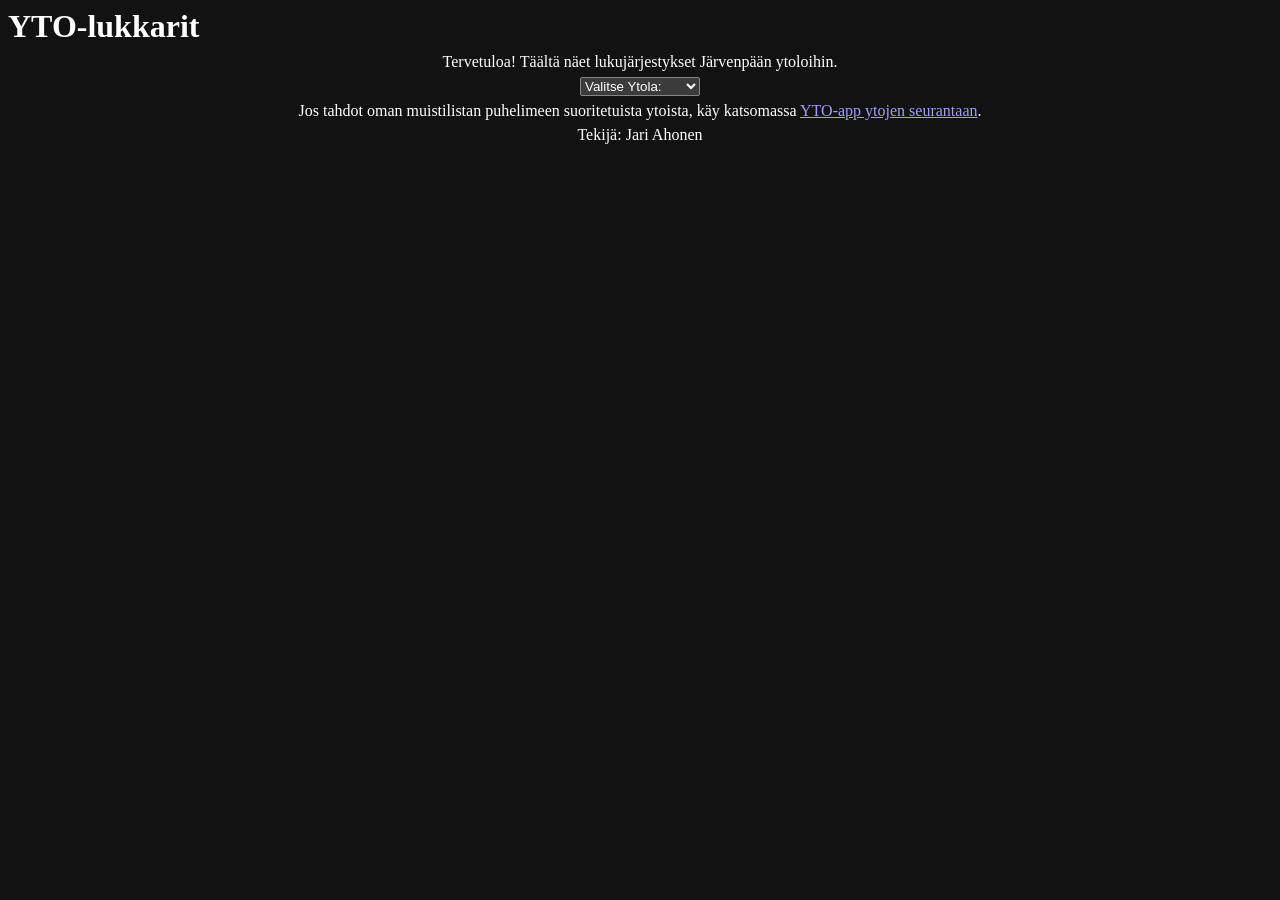
<file: docs/index.html>
<!DOCTYPE html>
<html lang="fi">
<head>
    <meta charset="UTF-8">
    <meta name="viewport" content="width=device-width, initial-scale=1.0">
    <meta name="color-scheme" content="dark">
    <link rel="stylesheet" href="https://cdn.simplecss.org/simple.min.css">
    <link rel="stylesheet" href="custom.css">
    <link rel="icon" type="image/x-icon" href="favicon.ico">
    <title>Yto-lukkarit</title>
</head>
<body>
  <header>
    <h1>YTO-lukkarit</h1>
  </header>
  <main>
    <p>
      Tervetuloa! Täältä näet lukujärjestykset Järvenpään ytoloihin.
    </p>
    <div id="valinta_container">
        <select name="lukkarivalinta" id="lukkarivalinta">
            <option value="">Valitse Ytola:</option>
            <option value="hikalao">Hika + Lao</option>
            <option value="sote">Sote</option>
            <option value="sote_lessons">Sote (oppitunnit)</option>
            <option value="nyo">Nyo</option>
        </select>
    </div>
    <p>
      Jos tahdot oman muistilistan puhelimeen suoritetuista ytoista, käy katsomassa <a href="https://jarimus.github.io/ytoapp">YTO-app ytojen seurantaan</a>.
    </p>
  </main>

  <footer>
    <p>Tekijä: Jari Ahonen</p>
  </footer>
</body>
</html>
<script src="index.js"></script>
</file>
<file: docs/custom.css>
body>header {
  padding: 0 0 0 0;
}

body>header h1 {
  margin: 0.5rem auto;
}

body>header>:only-child {
  margin-block-start: 0;
}

p {
    text-align: center;
    margin: 6px 0;
}

#schedule_table {
    margin: 0 auto;
}

#valinta_container {
  text-align: center;
}

#pvm {
    text-align: center;
}
</file>
